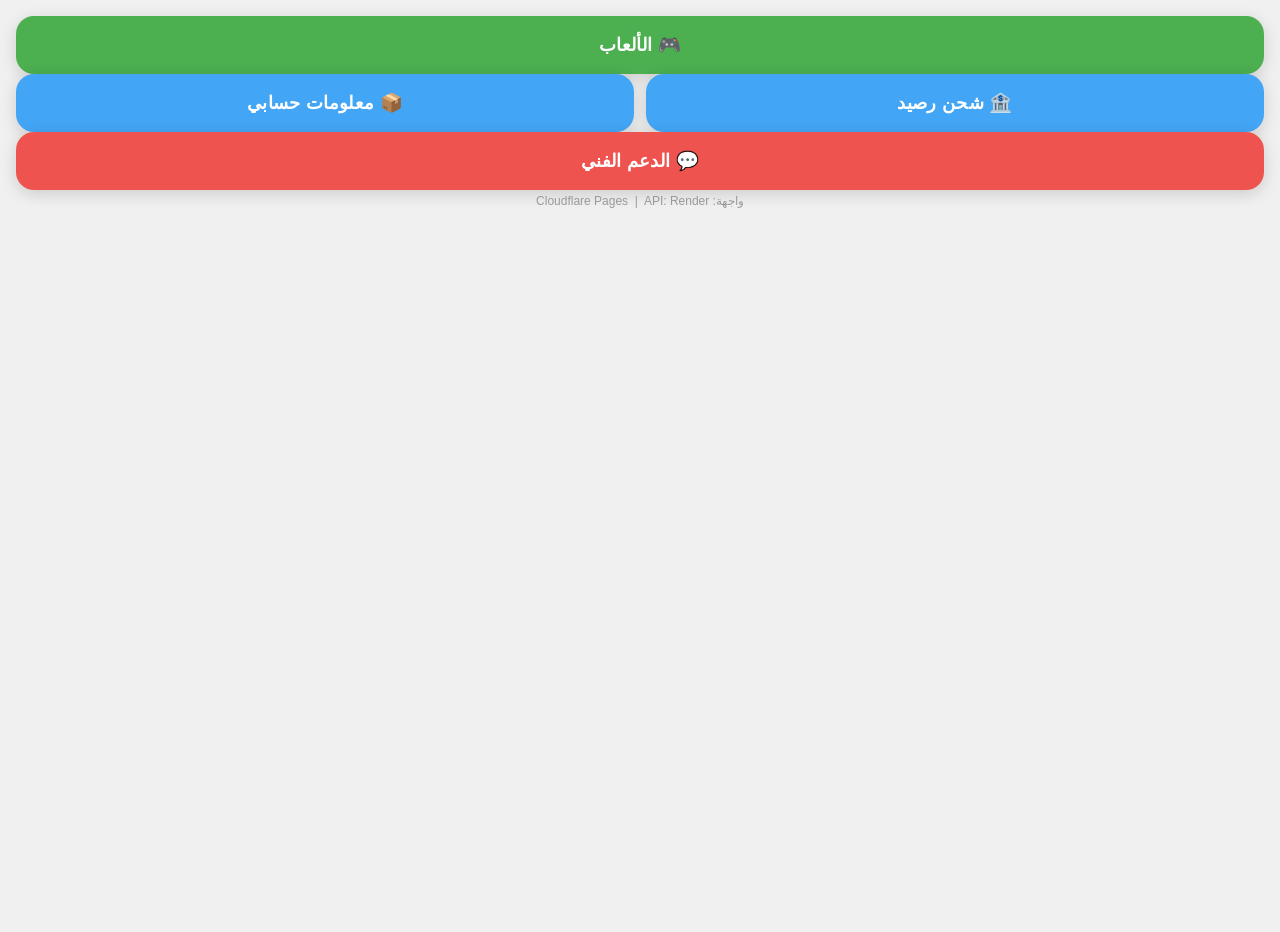
<file: webapp.html>
<!DOCTYPE html>
<html lang="ar" dir="rtl">
<head>
<meta charset="UTF-8">
<meta name="viewport" content="width=device-width, initial-scale=1.0, maximum-scale=1.0, user-scalable=no">
<title>القائمة الرئيسية</title>
<script src="https://telegram.org/js/telegram-web-app.js"></script>
<style>
* { box-sizing: border-box; margin: 0; padding: 0; -webkit-tap-highlight-color: transparent; }

body {
  min-height: 100vh;
  background: var(--tg-theme-bg-color, #f0f0f0);
  font-family: 'Segoe UI', Tahoma, sans-serif;
  direction: rtl;
  padding: 16px;
  display: flex;
  flex-direction: column;
  gap: 12px;
}

.menu-btn {
  width: 100%;
  padding: 18px 20px;
  border: none;
  border-radius: 18px;
  font-size: 1.15rem;
  font-weight: 800;
  color: #fff;
  cursor: pointer;
  display: flex;
  align-items: center;
  justify-content: center;
  gap: 10px;
  transition: transform 0.15s, filter 0.15s;
  box-shadow: 0 4px 16px rgba(0,0,0,0.15);
  letter-spacing: 0.3px;
}
.menu-btn:active { transform: scale(0.97); filter: brightness(0.92); }

.row-2 {
  display: grid;
  grid-template-columns: 1fr 1fr;
  gap: 12px;
}

.btn-green  { background: #4caf50; }
.btn-blue   { background: #42a5f5; }
.btn-red    { background: #ef5350; }
.btn-orange { background: #ff7043; }
.btn-purple { background: #ab47bc; }

.page { display: none; flex-direction: column; min-height: 100vh; }
.page.active { display: flex; }

.page-header {
  display: flex; align-items: center; gap: 12px;
  padding: 14px 0 18px;
  border-bottom: 1px solid rgba(0,0,0,0.08);
  margin-bottom: 16px;
}
.back-btn {
  width: 38px; height: 38px; border-radius: 50%;
  background: rgba(0,0,0,0.08); border: none; cursor: pointer;
  font-size: 18px; display: flex; align-items: center; justify-content: center;
  color: #333; transition: background 0.15s;
}
.back-btn:active { background: rgba(0,0,0,0.15); }
.page-title { font-size: 1.1rem; font-weight: 900; color: #1a1a1a; }

.goods-grid { display: grid; grid-template-columns: 1fr 1fr; gap: 12px; }
.good-card {
  background: #fff;
  border-radius: 16px;
  padding: 16px 12px;
  box-shadow: 0 2px 12px rgba(0,0,0,0.08);
  display: flex; flex-direction: column; gap: 8px;
}
.good-name { font-size: 0.9rem; font-weight: 800; color: #1a1a1a; line-height: 1.3; }
.good-desc { font-size: 0.72rem; color: #888; line-height: 1.4; }
.good-price { font-size: 1rem; font-weight: 900; color: #1a6640; }
.good-price span { font-size: 0.7rem; font-weight: 600; color: #888; }
.buy-btn {
  margin-top: auto; padding: 10px 0;
  border-radius: 12px; border: none; cursor: pointer;
  background: #4caf50; color: #fff;
  font-size: 0.85rem; font-weight: 800;
  transition: filter 0.15s, background 0.2s;
}
.buy-btn:active { filter: brightness(0.88); }
.buy-btn.confirm-state {
  background: #ff7043;
  animation: pulse-btn 0.3s ease;
}
@keyframes pulse-btn { 0%{transform:scale(1)} 50%{transform:scale(1.05)} 100%{transform:scale(1)} }

.skel { border-radius: 12px; background: linear-gradient(90deg,#e0e0e0 25%,#f0f0f0 50%,#e0e0e0 75%); background-size:200% 100%; animation: shim 1.1s infinite; }
.skel-card { height: 155px; border-radius: 16px; }
@keyframes shim { 0%{background-position:200% 0} 100%{background-position:-200% 0} }

.balance-card {
  background: #fff; border-radius: 20px;
  padding: 32px 20px; text-align: center;
  box-shadow: 0 2px 16px rgba(0,0,0,0.08);
  margin-bottom: 14px;
}
.balance-num { font-size: 2.6rem; font-weight: 900; color: #1a6640; }
.balance-lbl { font-size: 0.85rem; color: #888; margin-top: 6px; }

.info-card {
  background: #fff; border-radius: 18px;
  padding: 20px; box-shadow: 0 2px 12px rgba(0,0,0,0.07);
  margin-bottom: 12px;
}
.step { display: flex; gap: 12px; align-items: flex-start; margin-bottom: 14px; }
.step-n {
  min-width: 28px; height: 28px; border-radius: 50%;
  background: #4caf50; color: #fff;
  display: flex; align-items: center; justify-content: center;
  font-size: 0.82rem; font-weight: 900;
}
.step-t { font-size: 0.88rem; line-height: 1.5; color: #333; }
.dep-num {
  background: #f1f8f1; border: 1.5px solid #4caf50;
  border-radius: 12px; padding: 12px 16px;
  font-size: 1rem; font-weight: 900; letter-spacing: 1px;
  color: #1a6640; font-family: monospace;
  display: flex; justify-content: space-between; align-items: center;
  margin-bottom: 8px;
}
.copy-btn {
  background: #4caf5022; border: 1px solid #4caf50;
  color: #1a6640; padding: 4px 12px;
  border-radius: 8px; cursor: pointer; font-size: 0.75rem; font-weight: 700;
}
.input-field {
  width: 100%; background: #f5f5f5; border: 1.5px solid #ddd;
  color: #1a1a1a; border-radius: 14px; padding: 14px 16px;
  font-size: 1rem; font-weight: 700; outline: none; margin: 10px 0;
  transition: border-color 0.2s; text-align: center;
  font-family: monospace; letter-spacing: 1px;
}
.input-field:focus { border-color: #4caf50; }
.submit-btn {
  width: 100%; padding: 15px; border-radius: 14px; border: none;
  background: #4caf50; color: #fff;
  font-size: 1rem; font-weight: 900; cursor: pointer;
  transition: filter 0.15s;
}
.submit-btn:active { filter: brightness(0.9); }
.submit-btn:disabled { opacity: 0.55; }

.order-item {
  background: #fff; border-radius: 14px;
  padding: 14px 16px; margin-bottom: 10px;
  box-shadow: 0 2px 10px rgba(0,0,0,0.07);
  display: flex; justify-content: space-between; align-items: center;
}
.order-name { font-size: 0.9rem; font-weight: 700; color: #1a1a1a; }
.order-date { font-size: 0.72rem; color: #888; margin-top: 3px; }
.badge { padding: 4px 12px; border-radius: 20px; font-size: 0.72rem; font-weight: 800; }
.b-pending  { background:#fff8e1; color:#f59f00; }
.b-done     { background:#e8f5e9; color:#2e7d32; }
.b-rejected { background:#ffebee; color:#c62828; }

.support-card {
  background: #fff; border-radius: 20px;
  padding: 32px 20px; text-align: center;
  box-shadow: 0 2px 16px rgba(0,0,0,0.08);
  margin-bottom: 12px;
}
.support-icon { font-size: 3.5rem; margin-bottom: 12px; }
.support-handle {
  display: inline-block; background: #f3f0ff;
  border: 1.5px solid #ab47bc; border-radius: 12px;
  padding: 10px 22px; font-size: 1.05rem; font-weight: 900;
  color: #7b1fa2; margin: 12px 0; font-family: monospace;
  cursor: pointer; letter-spacing: 0.5px;
}

.empty { text-align: center; padding: 40px 20px; color: #aaa; }
.empty .ei { font-size: 3rem; margin-bottom: 10px; }
.empty .et { font-size: 0.9rem; }

.toast-box {
  position: fixed; bottom: 24px; left: 50%; transform: translateX(-50%);
  background: #333; color: #fff; border-radius: 12px;
  padding: 11px 24px; font-size: 0.88rem; font-weight: 700;
  z-index: 9999; opacity: 0; transition: opacity .25s;
  white-space: nowrap; pointer-events: none;
}
.toast-box.show { opacity: 1; }

.src-text {
  text-align: center;
  font-size: 0.75rem;
  color: #999;
  padding: 4px 0 2px;
}
</style>
</head>
<body>

<!-- ===== HOME PAGE ===== -->
<div class="page active" id="p-home">
  <button class="menu-btn btn-green" onclick="go('games')">
    🎮 الألعاب
  </button>
  <div class="row-2">
    <button class="menu-btn btn-blue" onclick="go('recharge')">
      🏦 شحن رصيد
    </button>
    <button class="menu-btn btn-blue" onclick="go('account')">
      📦 معلومات حسابي
    </button>
  </div>
  <button class="menu-btn btn-red" onclick="go('support')">
    💬 الدعم الفني
  </button>
  <div class="src-text">واجهة: Cloudflare Pages &nbsp;|&nbsp; API: Render</div>
</div>

<!-- ===== GAMES / GOODS PAGE ===== -->
<div class="page" id="p-games">
  <div class="page-header">
    <button class="back-btn" onclick="goHome()">&#8592;</button>
    <div class="page-title">🎮 الألعاب</div>
  </div>
  <div class="goods-grid" id="goodsGrid">
    <div class="skel skel-card"></div>
    <div class="skel skel-card"></div>
    <div class="skel skel-card"></div>
    <div class="skel skel-card"></div>
  </div>
</div>

<!-- ===== RECHARGE PAGE ===== -->
<div class="page" id="p-recharge">
  <div class="page-header">
    <button class="back-btn" onclick="goHome()">&#8592;</button>
    <div class="page-title">🏦 شحن رصيد</div>
  </div>
  <div class="info-card">
    <div class="step"><div class="step-n">1</div><div class="step-t">افتح تطبيق <b>سيرتيل كاش</b> واختر التحويل اليدوي</div></div>
    <div class="step"><div class="step-n">2</div><div class="step-t">حوّل المبلغ لأحد الأرقام:</div></div>
    <div id="depNums"><div class="skel" style="height:48px;border-radius:12px;"></div></div>
    <div class="step" style="margin-top:14px;"><div class="step-n">3</div><div class="step-t">أرسل رقم العملية أدناه بعد التحويل</div></div>
    <input class="input-field" id="transInput" type="tel" inputmode="numeric" placeholder="رقم العملية (أرقام فقط)">
    <button class="submit-btn" id="sendBtn" onclick="submitRecharge()">إرسال رقم العملية</button>
  </div>
</div>

<!-- ===== ACCOUNT PAGE ===== -->
<div class="page" id="p-account">
  <div class="page-header">
    <button class="back-btn" onclick="goHome()">&#8592;</button>
    <div class="page-title">📦 معلومات حسابي</div>
  </div>
  <div class="balance-card">
    <div class="balance-num" id="balNum">—</div>
    <div class="balance-lbl">رصيدك الحالي بالليرة السورية</div>
  </div>
  <div style="font-size:0.95rem;font-weight:800;color:#333;margin-bottom:10px;">📋 آخر الطلبات</div>
  <div id="ordersList"><div class="empty"><div class="ei">⏳</div><div class="et">جاري التحميل...</div></div></div>
</div>

<!-- ===== SUPPORT PAGE ===== -->
<div class="page" id="p-support">
  <div class="page-header">
    <button class="back-btn" onclick="goHome()">&#8592;</button>
    <div class="page-title">💬 الدعم الفني</div>
  </div>
  <div class="support-card">
    <div class="support-icon">👨‍💻</div>
    <div style="font-size:1rem;font-weight:800;color:#333;margin-bottom:6px;">للدعم والاستفسارات تواصل معنا</div>
    <div class="support-handle" onclick="openSupport()">@mhama1kjokbi</div>
    <div style="font-size:0.8rem;color:#888;margin-top:8px;">اضغط للتواصل المباشر</div>
  </div>
  <div class="info-card" style="text-align:center;">
    <div style="font-size:0.85rem;color:#555;line-height:1.8;">
      أوقات الدعم: يومياً 9 صباحاً – 11 مساءً<br>
      <b style="color:#333;">سيتم الرد في أقرب وقت</b>
    </div>
  </div>
</div>

<div class="toast-box" id="toast"></div>

<script>
const API = 'https://hmod-dbl8.onrender.com';

const tg = window.Telegram.WebApp;
tg.ready();
tg.expand();

const user = tg.initDataUnsafe?.user || {};
const uid  = user.id ? String(user.id) : null;

let goodsCache = null;
let confirmTimers = {};

// Preload on open — بدون انتظار
prefetchGoods();
prefetchDeposit();

function prefetchGoods() {
  fetch(API+'/api/public/goods')
    .then(r=>r.json())
    .then(d=>{ if(d.success) goodsCache=d.data; })
    .catch(()=>{});
}
function prefetchDeposit() {
  fetch(API+'/api/public/deposit-numbers')
    .then(r=>r.json())
    .then(d=>{
      if(d.success && d.data.length) {
        document.getElementById('depNums').innerHTML = d.data.map(n=>`
          <div class="dep-num"><span>${n}</span><button class="copy-btn" onclick="copyNum('${n}')">نسخ</button></div>
        `).join('');
      }
    }).catch(()=>{});
}

function go(page) {
  document.querySelectorAll('.page').forEach(p=>p.classList.remove('active'));
  document.getElementById('p-'+page).classList.add('active');
  if(page==='games')   loadGoods();
  if(page==='account') loadAccount();
}
function goHome() {
  document.querySelectorAll('.page').forEach(p=>p.classList.remove('active'));
  document.getElementById('p-home').classList.add('active');
}

// ===== GOODS =====
function loadGoods() {
  if(goodsCache) { renderGoods(goodsCache); return; }
  document.getElementById('goodsGrid').innerHTML='<div class="skel skel-card"></div><div class="skel skel-card"></div><div class="skel skel-card"></div><div class="skel skel-card"></div>';
  fetch(API+'/api/public/goods')
    .then(r=>r.json())
    .then(d=>{
      if(d.success){ goodsCache=d.data; renderGoods(d.data); }
      else showEmpty('goodsGrid','لا توجد سلع متاحة');
    }).catch(()=>showEmpty('goodsGrid','خطأ في التحميل'));
}
function renderGoods(items) {
  if(!items||!items.length){ showEmpty('goodsGrid','لا توجد سلع متاحة'); return; }
  document.getElementById('goodsGrid').innerHTML = items.map(g=>`
    <div class="good-card">
      <div class="good-name">${esc(g.name)}</div>
      ${g.description?`<div class="good-desc">${esc(g.description)}</div>`:''}
      <div class="good-price">${Number(g.price).toLocaleString('ar')} <span>ل.س</span></div>
      <button class="buy-btn" data-id="${esc(g.id)}" data-name="${esc(g.name)}" data-price="${g.price}" onclick="buyItem(this)">شراء الآن</button>
    </div>
  `).join('');
}

// ضغطة أولى = تأكيد، ضغطة ثانية = تنفيذ
function buyItem(btn) {
  if(!uid){ showToast('⚠️ لم يتم التعرف على هويتك'); return; }
  const id    = btn.dataset.id;
  const name  = btn.dataset.name;
  const price = btn.dataset.price;

  if(!btn.classList.contains('confirm-state')) {
    btn.classList.add('confirm-state');
    btn.textContent = '✅ اضغط للتأكيد';
    if(confirmTimers[id]) clearTimeout(confirmTimers[id]);
    confirmTimers[id] = setTimeout(()=>{
      btn.classList.remove('confirm-state');
      btn.textContent = 'شراء الآن';
    }, 3000);
    return;
  }

  clearTimeout(confirmTimers[id]);
  btn.classList.remove('confirm-state');
  btn.disabled = true;
  btn.textContent = 'جاري...';

  fetch(API+'/api/public/buy', {
    method:'POST',
    headers:{'Content-Type':'application/json'},
    body: JSON.stringify({user_id:uid, item_id:id, item_name:name, price:price})
  })
  .then(r=>r.json())
  .then(d=>{
    if(d.success){ showToast('✅ تم إرسال طلبك بنجاح'); btn.textContent='✅ تم'; }
    else{ showToast('⚠️'+(d.message||'فشل')); btn.disabled=false; btn.textContent='شراء الآن'; }
  })
  .catch(()=>{ showToast('❌ خطأ في الاتصال'); btn.disabled=false; btn.textContent='شراء الآن'; });
}

// ===== ACCOUNT =====
function loadAccount() {
  if(!uid){ document.getElementById('balNum').textContent='—'; return; }
  fetch(API+'/api/public/user/'+uid)
    .then(r=>r.json())
    .then(d=>{
      if(d.success) document.getElementById('balNum').textContent=Number(d.balance).toLocaleString('ar')+' ل.س';
    }).catch(()=>{});
  fetch(API+'/api/public/orders/'+uid)
    .then(r=>r.json())
    .then(d=>{
      if(!d.success||!d.data.length){
        document.getElementById('ordersList').innerHTML='<div class="empty"><div class="ei">📭</div><div class="et">لا توجد طلبات بعد</div></div>';return;
      }
      document.getElementById('ordersList').innerHTML=d.data.slice().reverse().slice(0,10).map(o=>`
        <div class="order-item">
          <div><div class="order-name">${esc(o.item_name)}</div><div class="order-date">${(o.created_at||'').slice(0,10)} · ${Number(o.price||0).toLocaleString('ar')} ل.س</div></div>
          <span class="badge ${bc(o.status)}">${o.status}</span>
        </div>
      `).join('');
    }).catch(()=>{});
}
function bc(s){ return s==='مكتمل'?'b-done':s==='مرفوض'?'b-rejected':'b-pending'; }

// ===== RECHARGE =====
function submitRecharge() {
  if(!uid){ showToast('⚠️ لم يتم التعرف على هويتك'); return; }
  const t = document.getElementById('transInput').value.trim();
  if(!t||!/^\d+$/.test(t)){ showToast('⚠️ أدخل رقم العملية بشكل صحيح'); return; }
  const btn = document.getElementById('sendBtn');
  btn.disabled = true;
  btn.textContent = 'جاري الإرسال...';
  fetch(API+'/api/public/recharge', {
    method:'POST',
    headers:{'Content-Type':'application/json'},
    body: JSON.stringify({user_id:uid, transaction_id:t})
  })
  .then(r=>r.json())
  .then(d=>{
    if(d.success){
      showToast('✅ تم إرسال طلب الشحن للإدارة');
      document.getElementById('transInput').value='';
      btn.textContent='✅ تم الإرسال';
      setTimeout(()=>{ btn.disabled=false; btn.textContent='إرسال رقم العملية'; }, 3000);
    } else {
      showToast('⚠️'+(d.message||'فشل'));
      btn.disabled=false;
      btn.textContent='إرسال رقم العملية';
    }
  })
  .catch(()=>{ showToast('❌ خطأ في الاتصال'); btn.disabled=false; btn.textContent='إرسال رقم العملية'; });
}

// ===== SUPPORT =====
function openSupport(){ tg.openTelegramLink('https://t.me/mhama1kjokbi'); }

// ===== HELPERS =====
function copyNum(n){ navigator.clipboard.writeText(n).then(()=>showToast('✅ تم النسخ')).catch(()=>{}); }
function showEmpty(id,msg){ document.getElementById(id).innerHTML=`<div class="empty" style="grid-column:span 2"><div class="ei">📭</div><div class="et">${msg}</div></div>`; }
function showToast(msg,d=2800){ const t=document.getElementById('toast');t.textContent=msg;t.classList.add('show');setTimeout(()=>t.classList.remove('show'),d); }
function esc(s){ return String(s).replace(/&/g,'&amp;').replace(/</g,'&lt;').replace(/>/g,'&gt;').replace(/"/g,'&quot;'); }
</script>
</body>
</html>
</file>
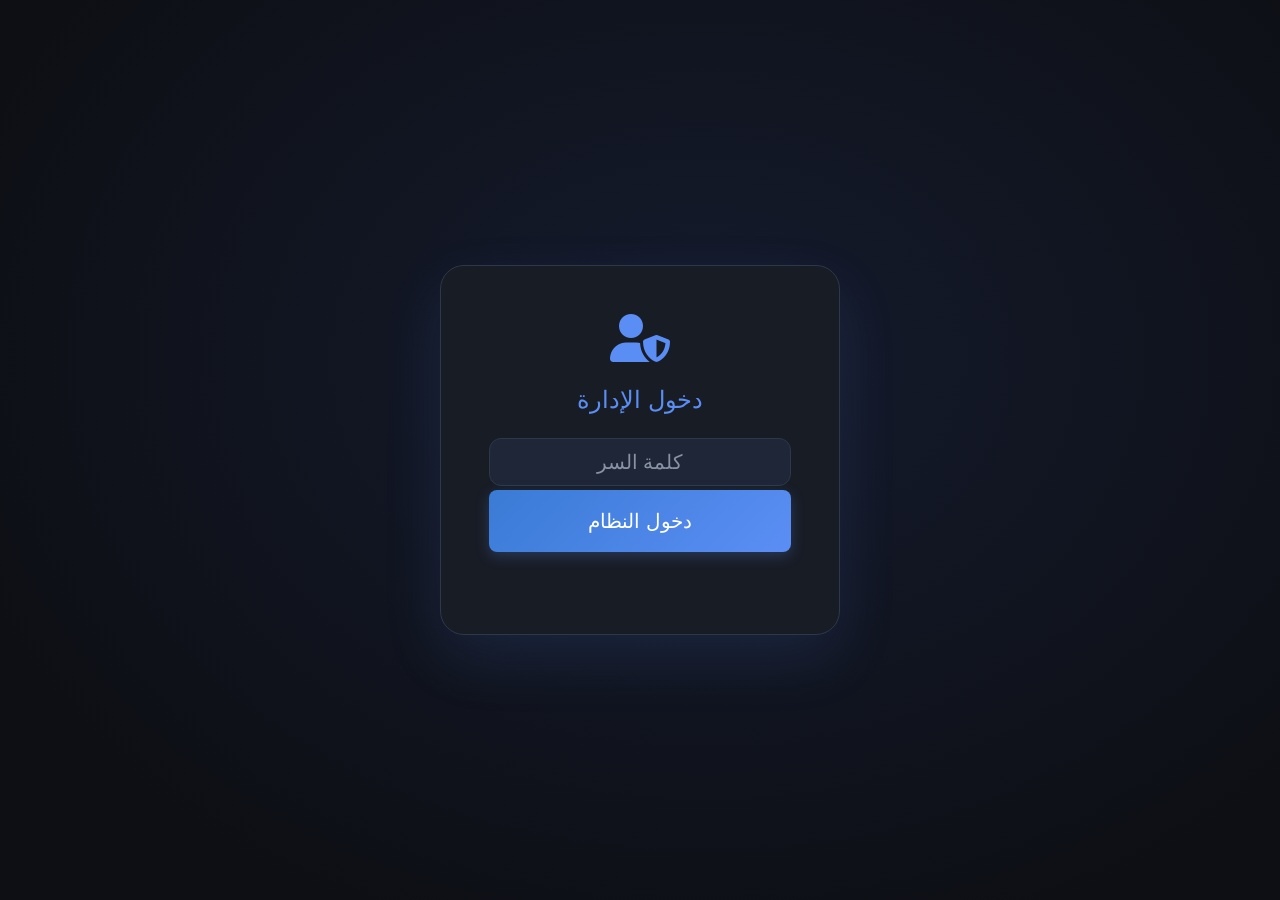
<file: static/dashboard.html>
<!DOCTYPE html>
<html lang="ar" dir="rtl">
<head>
    <meta charset="UTF-8">
    <meta name="viewport" content="width=device-width, initial-scale=1.0">
    <title>لوحة التحكم الاحترافية | DARK MODE</title>
    <link rel="preconnect" href="https://cdn.jsdelivr.net">
    <link rel="preconnect" href="https://cdnjs.cloudflare.com">
    <link rel="dns-prefetch" href="https://cdn.jsdelivr.net">
    <link rel="dns-prefetch" href="https://cdnjs.cloudflare.com">
    <link href="https://cdn.jsdelivr.net/npm/bootstrap@5.3.0/dist/css/bootstrap.min.css" rel="stylesheet">
    <link href="https://cdnjs.cloudflare.com/ajax/libs/font-awesome/6.0.0/css/all.min.css" rel="stylesheet">
    <link rel="stylesheet" href="/static/dashboard.css?v=2.0.0">
</head>
<body>
    <div id="auth-screen" class="auth-screen" style="display: flex;">
        <div class="auth-card text-center bg-dark text-white p-4 p-md-5 rounded-4 shadow-lg border border-secondary" style="max-width: 400px; width: 95%;">
            <i class="fas fa-user-shield fa-3x fa-md-4x text-accent mb-4"></i>
            <h3 class="mb-4 text-accent h4 h-md-3">دخول الإدارة</h3>
            <div class="mt-4">
                <input type="password" id="password-input"
                    class="form-control form-control-lg text-center bg-secondary text-white border-0 mb-1"
                    placeholder="كلمة السر"
                    oninput="document.getElementById('password-error').style.display='none'"
                    onkeydown="if(event.key==='Enter') authenticateUser()">
                <!-- رسالة خطأ كلمة السر — مباشرة تحت الحقل -->
                <div id="password-error" style="display:none; color:#ff6b6b; font-size:0.85rem; margin-bottom:10px; text-align:center;">
                    <i class="fas fa-times-circle me-1"></i> كلمة السر خاطئة، حاول مجدداً
                </div>
                <button id="login-btn" class="btn btn-primary btn-lg w-100 py-3 mb-2" onclick="authenticateUser()" style="touch-action:manipulation;">
                    <span id="login-btn-text">دخول النظام</span>
                </button>
                <!-- زر البصمة — يظهر تلقائياً إذا محفوظة -->
                <button id="biometric-btn" class="btn btn-outline-light btn-lg w-100 py-3 mt-1" onclick="biometricLogin()" style="display:none; border-radius:12px;">
                    <i class="fas fa-fingerprint me-2" style="color:#7c3aed;"></i> دخول بالبصمة
                </button>
                <div id="biometric-status" class="mt-2 small" style="color:#aaa; min-height:18px;"></div>
            </div>
        </div>
    </div>

    <div id="main-app" class="container-fluid" style="display: none;">
        <!-- نظام التنبيهات العائمة -->
        <div id="toast-container" class="toast-container position-fixed bottom-0 start-0 p-3" style="z-index: 10000"></div>
        <!-- بانر حفظ البصمة — يظهر مرة بعد الدخول بكلمة السر -->
        <div id="register-biometric-wrap" style="display:none; position:fixed; bottom:80px; left:50%; transform:translateX(-50%); z-index:9999; background:#1e1e2e; border:1px solid #7c3aed55; border-radius:14px; padding:12px 20px; box-shadow:0 4px 20px #0008; white-space:nowrap;">
            <span style="color:#ccc; font-size:0.85rem;">هل تريد الدخول بالبصمة في المرات القادمة؟</span>
            <button class="btn btn-sm ms-2" onclick="registerBiometric()" style="background:#7c3aed; color:#fff; border-radius:8px; font-size:0.8rem;">
                <i class="fas fa-fingerprint me-1"></i> نعم، احفظ البصمة
            </button>
            <button class="btn btn-sm ms-1" onclick="localStorage.setItem('biometric_prompt_seen','1');document.getElementById('register-biometric-wrap').style.display='none'" style="background:transparent; color:#888; font-size:0.8rem;">✕</button>
        </div>

        <div class="row">
            <nav class="col-md-2 d-none d-md-block sidebar shadow-lg">
                <div class="sidebar-sticky pt-4 text-center border-bottom border-secondary pb-4 mb-4">
                    <div class="logo-icon mb-2"><i class="fas fa-robot fa-2x text-accent"></i></div>
                    <h4 class="text-white">لوحة الإدارة</h4>
                    <span class="badge bg-success shadow-sm">متصل الآن</span>
                </div>
                <ul class="nav flex-column gap-1">
                    <li class="nav-item"><a class="nav-link active" href="javascript:void(0)" onclick="showSection('status');return false;"><i class="fas fa-home me-2"></i> الرئيسية</a></li>
                    <li class="nav-item"><a class="nav-link" href="javascript:void(0)" onclick="showSection('users');return false;"><i class="fas fa-user-friends me-2"></i> المستخدمين</a></li>
                    <li class="nav-item"><a class="nav-link" href="javascript:void(0)" onclick="showSection('orders');return false;"><i class="fas fa-shopping-basket me-2"></i> الطلبات</a></li>
                    <li class="nav-item"><a class="nav-link" href="javascript:void(0)" onclick="showSection('goods');return false;"><i class="fas fa-tags me-2"></i> المنتجات</a></li>
                    <li class="nav-item"><a class="nav-link" href="javascript:void(0)" onclick="showSection('settings');return false;"><i class="fas fa-university me-2"></i> أرقام الإيداع</a></li>
                </ul>
            </nav>

            <main class="col-md-10 ms-sm-auto main-content">
                <div id="global-back-btn" class="mb-3 hidden text-end" style="display: none;">
                    <button class="btn btn-outline-secondary btn-lg border-2 shadow-sm" onclick="showSection('status')">
                        <i class="fas fa-arrow-right me-2"></i> رجوع للرئيسية
                    </button>
                </div>
                <section id="status-section" class="content-section">
                    <div class="d-flex justify-content-between align-items-center mb-4">
                        <h2 class="text-white"><i class="fas fa-tachometer-alt me-2 text-accent"></i>نظرة عامة</h2>
                    </div>
                    <div class="row g-4 mb-4">
                        <div class="col-md-3 col-sm-6">
                            <div class="card stat-card p-4 text-center">
                                <div class="text-accent mb-2"><i class="fas fa-clock fa-2x"></i></div>
                                <div class="fw-bold text-white mb-1" style="font-size:0.85rem; letter-spacing:0.3px;">وقت التشغيل بالنظام</div>
                                <div class="h4 fw-bold mb-0" id="stat-uptime">--</div>
                            </div>
                        </div>
                        <div class="col-md-3 col-sm-6">
                            <div class="card stat-card p-4 text-center">
                                <div class="text-success mb-2"><i class="fas fa-users-slash fa-2x"></i></div>
                                <div class="fw-bold text-white mb-1" style="font-size:0.85rem; letter-spacing:0.3px;">إجمالي الحسابات</div>
                                <div class="h4 fw-bold mb-0" id="stat-users">--</div>
                            </div>
                        </div>
                        <div class="col-md-3 col-sm-6">
                            <div class="card stat-card p-4 text-center">
                                <div class="text-warning mb-2"><i class="fas fa-wallet fa-2x"></i></div>
                                <div class="fw-bold text-white mb-1" style="font-size:0.85rem; letter-spacing:0.3px;">المالية والأرصدة الكلية</div>
                                <div class="h4 fw-bold mb-0" id="stat-balance">--</div>
                            </div>
                        </div>
                        <div class="col-md-3 col-sm-6">
                            <div class="card stat-card p-4 text-center">
                                <div class="text-danger mb-2"><i class="fas fa-shopping-bag fa-2x"></i></div>
                                <div class="fw-bold text-white mb-1" style="font-size:0.85rem; letter-spacing:0.3px;">إجمالي طلبات النظام</div>
                                <div class="h4 fw-bold mb-0" id="stat-orders">--</div>
                            </div>
                        </div>
                    </div>

                    <!-- قسم المستخدمين النشطين المضاف -->
                    <div class="row mb-4">
                        <div class="col-12">
                            <div class="card bg-dark border-secondary p-3 rounded-4">
                                <div class="d-flex justify-content-between align-items-center mb-3">
                                    <h5 class="text-white mb-0"><i class="fas fa-users text-accent me-2"></i>المتصلون الآن</h5>
                                    <button class="btn btn-sm btn-outline-info" onclick="loadStatus()">
                                        <i class="fas fa-sync-alt"></i> تحديث
                                    </button>
                                </div>
                                <div id="active-users-list" class="row g-2">
                                    <div class="text-muted small">جاري التحميل...</div>
                                </div>
                            </div>
                        </div>
                    </div>

                    <!-- قسم الأدوات السريع أسفل الإحصائيات -->
                    <div class="row g-4 mb-5">
                        <div class="col-12">
                            <div class="card bg-dark border-secondary p-4 rounded-4 shadow-lg">
                                <h4 class="text-white mb-4"><i class="fas fa-tools me-2 text-accent"></i>أدوات التحكم السريع</h4>
                                <div class="d-flex flex-wrap gap-3">
                                    <button id="btn-backup" class="btn btn-action-green px-4 py-3 flex-grow-1" onclick="sendBackupToBot()" style="touch-action:manipulation;">
                                        <i class="fas fa-file-export mb-2 d-block fa-2x"></i>
                                        إرسال نسخة للبوت
                                    </button>
                                    <button class="btn btn-action-blue px-4 py-3 flex-grow-1" onclick="showSection('settings')" style="touch-action:manipulation;">
                                        <i class="fas fa-university mb-2 d-block fa-2x"></i>
                                        إدارة أرقام الإيداع
                                    </button>
                                    <button class="btn btn-action-yellow px-4 py-3 flex-grow-1" onclick="showSection('goods')" style="touch-action:manipulation;">
                                        <i class="fas fa-tags mb-2 d-block fa-2x"></i>
                                        تعديل السلع والأسعار
                                    </button>
                                    <button class="btn btn-action-cyan px-4 py-3 flex-grow-1" onclick="refreshSystem()" style="touch-action:manipulation;">
                                        <i class="fas fa-sync-alt mb-2 d-block fa-2x"></i>
                                        تحديث حالة النظام
                                    </button>
                                    <button id="btn-clear-log" class="btn px-4 py-3 flex-grow-1" onclick="clearOrdersLog()" style="touch-action:manipulation; background:linear-gradient(135deg,#6c1a1a,#a31111); color:#fff; border:1px solid #dc354544; border-radius:12px;">
                                        <i class="fas fa-trash-alt mb-2 d-block fa-2x"></i>
                                        مسح السجل
                                    </button>
                                </div>
                            </div>
                        </div>
                    </div>

                    <!-- نص مصدر التشغيل الفعلي -->
                    <div class="text-center mt-1 mb-4" style="font-size:0.78rem; color:#555; letter-spacing:0.3px;">
                        واجهة: <span id="ui-host-label" style="font-weight:700;">...</span>
                        &nbsp;|&nbsp;
                        API: <span id="api-host-label" style="font-weight:700;">...</span>
                    </div>
                    <script>
                    window.addEventListener('load', function() {
                        var host = window.location.hostname;
                        var uiLabel = document.getElementById('ui-host-label');
                        var apiLabel = document.getElementById('api-host-label');

                        // دالة لكشف اسم المزود من الدومين
                        function detectProvider(h) {
                            if (!h || h === '') return { name: 'غير معروف', color: '#888' };
                            var d = h.replace('https://','').replace('http://','').split('/')[0];
                            if (d.indexOf('pages.dev') !== -1 || d.indexOf('cloudflare') !== -1)
                                return { name: 'Cloudflare Pages', host: d, color: '#f48120' };
                            if (d.indexOf('onrender.com') !== -1)
                                return { name: 'Render', host: d, color: '#46e3a0' };
                            if (d.indexOf('replit') !== -1 || d.indexOf('repl.co') !== -1 || d.indexOf('repl.dev') !== -1 || d.indexOf('picard') !== -1 || d.indexOf('janeway') !== -1 || d.indexOf('pike') !== -1)
                                return { name: 'Replit', host: d, color: '#7c3aed' };
                            if (d.indexOf('vercel.app') !== -1)
                                return { name: 'Vercel', host: d, color: '#fff' };
                            if (d.indexOf('netlify.app') !== -1)
                                return { name: 'Netlify', host: d, color: '#00c7b7' };
                            if (d.indexOf('railway.app') !== -1)
                                return { name: 'Railway', host: d, color: '#9b59b6' };
                            if (d.indexOf('fly.dev') !== -1 || d.indexOf('fly.io') !== -1)
                                return { name: 'Fly.io', host: d, color: '#6c63ff' };
                            if (d.indexOf('github.io') !== -1)
                                return { name: 'GitHub Pages', host: d, color: '#fff' };
                            if (d.indexOf('heroku') !== -1 || d.indexOf('herokuapp.com') !== -1)
                                return { name: 'Heroku', host: d, color: '#79589f' };
                            if (d === 'localhost' || d === '127.0.0.1')
                                return { name: 'Local / تطوير', host: d, color: '#aaa' };
                            // أي دومين آخر — يظهر كما هو باحترافية
                            return { name: d, host: d, color: '#64b5f6' };
                        }

                        // كشف مصدر الواجهة
                        var uiInfo = detectProvider(host);
                        uiLabel.style.color = uiInfo.color;
                        uiLabel.textContent = uiInfo.host ? uiInfo.name + ' (' + uiInfo.host + ')' : uiInfo.name;

                        // كشف مصدر API — بعد تحميل dashboard.js
                        var apiBase = (typeof API_BASE !== 'undefined' && API_BASE) ? API_BASE : '';
                        var apiInfo;
                        if (apiBase === '' || apiBase === window.location.origin) {
                            apiInfo = detectProvider(host);
                            apiLabel.style.color = apiInfo.color;
                            apiLabel.textContent = 'نفس الخادم — ' + (apiInfo.host || apiInfo.name);
                        } else {
                            apiInfo = detectProvider(apiBase);
                            apiLabel.style.color = apiInfo.color;
                            apiLabel.textContent = apiInfo.host ? apiInfo.name + ' (' + apiInfo.host + ')' : apiInfo.name;
                        }
                    });
                    </script>
                </section>

                <section id="users-section" class="content-section hidden" style="display: none;">
                    <div class="mb-3">
                        <button class="btn btn-sm btn-outline-secondary" onclick="showSection('status')"><i class="fas fa-arrow-right me-1"></i> رجوع للرئيسية</button>
                    </div>
                    <div class="d-flex justify-content-between align-items-center mb-4">
                        <h2 class="text-white"><i class="fas fa-users-cog me-2 text-accent"></i>إدارة مستخدمي البوت</h2>
                        <button class="btn btn-primary btn-sm rounded-pill px-3" onclick="loadUsers()">
                            <i class="fas fa-sync-alt me-1"></i> تحديث القائمة
                        </button>
                    </div>
                    <div class="card p-0 shadow-sm border-0 rounded-4 overflow-hidden bg-dark text-white border border-secondary">
                        <div class="table-responsive">
                            <table class="table table-dark table-hover mb-0 align-middle text-center">
                                <thead class="bg-secondary text-accent"><tr><th>المستخدم</th><th>ID</th><th>الرصيد</th><th>آخر ظهور</th><th>تحكم</th></tr></thead>
                                <tbody id="users-table"></tbody>
                            </table>
                        </div>
                    </div>
                </section>

                <section id="orders-section" class="content-section hidden" style="display: none;">
                    <div class="mb-3">
                        <button class="btn btn-sm btn-outline-secondary" onclick="showSection('status')"><i class="fas fa-arrow-right me-1"></i> رجوع للرئيسية</button>
                    </div>
                    <div class="d-flex justify-content-between align-items-center mb-4">
                        <h2 class="text-white"><i class="fas fa-shopping-cart me-2 text-accent"></i>الطلبات</h2>
                        <button class="btn btn-primary" onclick="loadOrders()"><i class="fas fa-sync-alt me-1"></i> تحديث</button>
                    </div>
                    <div id="orders-container" class="pending-list"></div>
                </section>

                <section id="goods-section" class="content-section hidden" style="display: none;">
                    <div class="mb-3 d-flex justify-content-between align-items-center">
                        <button class="btn btn-sm btn-outline-secondary" onclick="showSection('status')"><i class="fas fa-arrow-right me-1"></i> رجوع للرئيسية</button>
                        <button class="btn btn-success fw-bold" onclick="addProduct()"><i class="fas fa-plus me-1"></i> إضافة منتج</button>
                    </div>
                    <h2 class="mb-4 text-white"><i class="fas fa-tags me-2 text-accent"></i>إدارة المنتجات وتعديل الأسعار</h2>
                    <div id="goods-container" class="row g-4"></div>
                </section>

                <section id="settings-section" class="content-section hidden" style="display: none;">
                    <div class="mb-3">
                        <button class="btn btn-sm btn-outline-secondary" onclick="showSection('status')"><i class="fas fa-arrow-right me-1"></i> رجوع للرئيسية</button>
                    </div>
                    <h2 class="mb-4 text-white"><i class="fas fa-university me-2 text-accent"></i>أرقام الإيداع</h2>
                    <div class="card p-4 shadow-sm border-0 rounded-4 bg-dark text-white border border-secondary">
                        <div class="mb-4">
                            <label class="form-label text-accent fw-bold">إضافة رقم تحويل جديد</label>
                            <div class="input-group">
                                <input type="text" id="new-deposit-number" class="form-control bg-secondary text-white border-0 p-3" placeholder="أدخل رقم التحويل هنا">
                                <button id="btn-add-deposit" class="btn btn-success px-4 fw-bold" onclick="addDepositNumber()">إضافة الآن</button>
                            </div>
                        </div>
                        <h5 class="text-accent mb-3 fw-bold border-bottom border-secondary pb-2">الأرقام المتاحة حالياً:</h5>
                        <div id="deposit-numbers-list" class="list-group"></div>
                    </div>
                </section>
            </main>
        </div>
    </div>

    <!-- ===== كل النوافذ المنبثقة خارج أي container ===== -->

    <!-- مودال تعديل المنتج -->
    <div class="modal fade" id="productModal" tabindex="-1" aria-hidden="true">
        <div class="modal-dialog modal-dialog-centered">
            <div class="modal-content text-white shadow-lg" style="background:#12151c; border:1px solid #2e3848; border-radius:22px;">
                <div class="modal-header" style="background:linear-gradient(135deg,#1a2540,#12151c); border-bottom:1px solid #2e3848; border-radius:22px 22px 0 0; padding:20px 24px;">
                    <div class="d-flex align-items-center gap-3">
                        <div style="width:40px;height:40px;background:rgba(91,142,245,0.15);border:1px solid rgba(91,142,245,0.3);border-radius:12px;display:flex;align-items:center;justify-content:center;">
                            <i class="fas fa-tag" style="color:#5b8ef5;"></i>
                        </div>
                        <h5 class="modal-title fw-bold mb-0" id="productModalTitle" style="color:#eaf0fb;">تعديل المنتج</h5>
                    </div>
                    <button type="button" class="btn-close btn-close-white" data-bs-dismiss="modal" aria-label="Close"></button>
                </div>
                <div class="modal-body p-4">
                    <input type="hidden" id="edit-product-id">
                    <div class="mb-3">
                        <label class="form-label fw-bold" style="color:#8892a4;font-size:0.82rem;letter-spacing:0.5px;text-transform:uppercase;">اسم المنتج</label>
                        <input type="text" id="edit-product-name" class="form-control p-3" placeholder="مثال: فري فاير 110 جوهرة" style="background:#1e2637;border:1px solid #2e3848;color:#eaf0fb;border-radius:12px;">
                    </div>
                    <div class="mb-3">
                        <label class="form-label fw-bold" style="color:#8892a4;font-size:0.82rem;letter-spacing:0.5px;text-transform:uppercase;">الفئة</label>
                        <select id="edit-product-category" class="form-control p-3" style="background:#1e2637;border:1px solid #2e3848;color:#eaf0fb;border-radius:12px;">
                            <option value="شحن فري فاير">🔥 شحن فري فاير</option>
                            <option value="شحن ببجي">🎯 شحن ببجي</option>
                            <option value="عام">📦 عام</option>
                        </select>
                    </div>
                    <div class="mb-3">
                        <label class="form-label fw-bold" style="color:#8892a4;font-size:0.82rem;letter-spacing:0.5px;text-transform:uppercase;">السعر (ل.س)</label>
                        <div style="position:relative;">
                            <input type="number" id="edit-product-price" class="form-control p-3" placeholder="0" style="background:#1e2637;border:1px solid #2e3848;color:#22c97a;border-radius:12px;font-size:1.15rem;font-weight:800;padding-left:60px!important;">
                            <span style="position:absolute;left:16px;top:50%;transform:translateY(-50%);color:#8892a4;font-size:0.85rem;font-weight:700;">ل.س</span>
                        </div>
                    </div>
                    <div class="mb-1">
                        <label class="form-label fw-bold" style="color:#8892a4;font-size:0.82rem;letter-spacing:0.5px;text-transform:uppercase;">وصف المنتج</label>
                        <textarea id="edit-product-desc" class="form-control p-3" rows="3" placeholder="وصف تفصيلي للسلعة..." style="background:#1e2637;border:1px solid #2e3848;color:#eaf0fb;border-radius:12px;resize:none;"></textarea>
                    </div>
                </div>
                <div class="modal-footer" style="border-top:1px solid #2e3848; padding:16px 24px; gap:10px;">
                    <button type="button" class="btn px-4 fw-bold" data-bs-dismiss="modal" style="background:transparent;border:1px solid #2e3848;color:#8892a4;border-radius:12px;">إلغاء</button>
                    <button type="button" class="btn px-5 fw-bold" onclick="saveProductChanges()" id="save-product-btn" style="background:linear-gradient(135deg,#3a7bd5,#5b8ef5);color:#fff;border:none;border-radius:12px;box-shadow:0 4px 14px rgba(91,142,245,0.3);">
                        <i class="fas fa-check me-2"></i>حفظ التغييرات
                    </button>
                </div>
            </div>
        </div>
    </div>

    <!-- مودال تأكيد الموافقة على الشحن - المرحلة الأولى -->
    <div class="modal fade" id="approveConfirmModal1" tabindex="-1" data-bs-backdrop="static" data-bs-keyboard="false" aria-hidden="true">
        <div class="modal-dialog modal-dialog-centered">
            <div class="modal-content text-white shadow-lg" style="background: #1a1a1a; border: 1px solid #ffc10766; border-radius: 20px;">
                <div class="modal-header border-0 pb-0" style="background: linear-gradient(135deg, #1a1a1a, #222);">
                    <div class="w-100 text-center pt-3">
                        <div style="width:64px; height:64px; border-radius:50%; background: linear-gradient(135deg,#ffc10722,#ffc10744); border: 2px solid #ffc10766; display:inline-flex; align-items:center; justify-content:center; margin-bottom:12px;">
                            <i class="fas fa-shield-alt fa-2x" style="color:#ffc107;"></i>
                        </div>
                        <h5 class="fw-bold mb-0" style="color:#ffc107;" id="approve-modal-title">تأكيد الموافقة</h5>
                        <p class="text-muted small mt-1 mb-0">المرحلة 1 من 2</p>
                    </div>
                </div>
                <div class="modal-body px-4 pt-3 pb-2">
                    <div style="background:#111; border-radius:14px; padding:16px; border:1px solid #333; margin-bottom:16px;">
                        <div class="d-flex justify-content-between align-items-center mb-2">
                            <span class="text-muted small"><i class="fas fa-user me-1"></i>الزبون</span>
                            <span class="fw-bold" id="approve-modal-username" style="color:#00d2ff;">—</span>
                        </div>
                        <div class="d-flex justify-content-between align-items-center mb-2">
                            <span class="text-muted small"><i class="fas fa-wallet me-1"></i>المبلغ المدفوع</span>
                            <span class="fw-bold" id="approve-modal-price" style="color:#28a745;">—</span>
                        </div>
                        <div class="d-flex justify-content-between align-items-center mb-2">
                            <span class="text-muted small"><i class="fas fa-tag me-1"></i>نوع الطلب</span>
                            <span class="fw-bold" id="approve-modal-item" style="color:#fff;">—</span>
                        </div>
                        <div class="d-flex justify-content-between align-items-center" id="approve-modal-trans-row" style="display:none;">
                            <span class="text-muted small"><i class="fas fa-receipt me-1"></i>رقم العملية</span>
                            <span class="fw-bold" id="approve-modal-trans" style="color:#ffc107; font-family:monospace;">—</span>
                        </div>
                    </div>
                    <div id="approve-credit-section" style="background:#0d1f0d; border:2px solid #28a74555; border-radius:14px; padding:16px;">
                        <label style="color:#28a745; font-weight:700; font-size:0.85rem; display:block; margin-bottom:8px;">
                            <i class="fas fa-coins me-1"></i> المبلغ المراد إضافته لرصيد الزبون (ل.س)
                        </label>
                        <input
                            type="number"
                            id="approve-credit-amount"
                            min="1"
                            step="1"
                            placeholder="أدخل المبلغ..."
                            style="
                                width:100%; background:#111; border:2px solid #28a74566;
                                border-radius:10px; padding:12px 14px; color:#fff;
                                font-size:1.1rem; font-weight:700; outline:none;
                                text-align:center; letter-spacing:1px; transition: border-color 0.2s;
                            "
                            oninput="this.style.borderColor=this.value>0?'#28a745':'#dc3545'"
                        />
                        <p style="color:#555; font-size:0.75rem; margin-top:8px; margin-bottom:0; text-align:center;">
                            <i class="fas fa-info-circle me-1 text-warning"></i> سيُضاف هذا الرصيد مباشرة لحساب الزبون عند تأكيدك النهائي
                        </p>
                    </div>
                </div>
                <div class="modal-footer border-0 pt-2 pb-4 px-4 d-flex gap-2 justify-content-center">
                    <button type="button" class="btn btn-outline-secondary px-4 fw-bold" data-bs-dismiss="modal" style="border-radius:12px; min-width:110px;">
                        <i class="fas fa-times me-2"></i>إلغاء
                    </button>
                    <button type="button" class="btn fw-bold px-4" onclick="window._approveStep2()" style="background: linear-gradient(135deg,#ffc107,#e0a800); color:#111; border-radius:12px; min-width:110px; box-shadow:0 4px 15px #ffc10744;">
                        <i class="fas fa-arrow-left me-2"></i>متابعة
                    </button>
                </div>
            </div>
        </div>
    </div>

    <!-- مودال تأكيد الموافقة على الشحن - المرحلة الثانية -->
    <div class="modal fade" id="approveConfirmModal2" tabindex="-1" data-bs-backdrop="static" data-bs-keyboard="false" aria-hidden="true">
        <div class="modal-dialog modal-dialog-centered">
            <div class="modal-content text-white shadow-lg" style="background: #1a1a1a; border: 1px solid #28a74566; border-radius: 20px;">
                <div class="modal-header border-0 pb-0">
                    <div class="w-100 text-center pt-3">
                        <div style="width:64px; height:64px; border-radius:50%; background: linear-gradient(135deg,#28a74522,#28a74544); border: 2px solid #28a74566; display:inline-flex; align-items:center; justify-content:center; margin-bottom:12px;">
                            <i class="fas fa-exclamation-triangle fa-2x" style="color:#28a745;"></i>
                        </div>
                        <h5 class="fw-bold mb-0" style="color:#28a745;">تأكيد نهائي</h5>
                        <p class="text-muted small mt-1 mb-0">المرحلة 2 من 2</p>
                    </div>
                </div>
                <div class="modal-body px-4 pt-3 pb-2 text-center">
                    <p style="color:#fff; font-size:1rem; line-height:1.7;">
                        <span id="approve-modal-confirm-text">أنت على وشك الموافقة على الطلب</span>
                        <span id="approve-modal-username2" class="fw-bold" style="color:#00d2ff;"></span>
                        <span id="approve-modal-price2" class="fw-bold" style="color:#28a745;"></span>.
                    </p>
                    <p class="mb-0" style="color:#aaa; font-size:0.85rem;">
                        <i class="fas fa-info-circle me-1 text-warning"></i>
                        هذا الإجراء لا يمكن التراجع عنه. تأكد من صحة بيانات التحويل قبل المتابعة.
                    </p>
                </div>
                <div class="modal-footer border-0 pt-2 pb-4 px-4 d-flex gap-2 justify-content-center">
                    <button type="button" class="btn btn-outline-secondary px-4 fw-bold" data-bs-dismiss="modal" onclick="window._approveCancel()" style="border-radius:12px; min-width:110px;">
                        <i class="fas fa-times me-2"></i>إلغاء
                    </button>
                    <button id="btn-approve-final" type="button" class="btn fw-bold px-4" onclick="window._approveConfirmed()" style="background: linear-gradient(135deg,#28a745,#20c745); color:#fff; border-radius:12px; min-width:130px; box-shadow:0 4px 15px rgba(40,167,69,0.4);">
                        <i class="fas fa-check me-2"></i>موافقة نهائية
                    </button>
                </div>
            </div>
        </div>
    </div>

    <!-- مودال العداد التنازلي -->
    <div class="modal fade" id="countdownModal" tabindex="-1" data-bs-backdrop="static" data-bs-keyboard="false" aria-hidden="true">
        <div class="modal-dialog modal-dialog-centered">
            <div class="modal-content bg-dark border-accent text-center p-5">
                <h2 id="countdown-text" class="text-white mb-4">سيتم تحديث النظام</h2>
                <div id="countdown-number" class="display-1 fw-bold text-accent animate-pulse">3</div>
            </div>
        </div>
    </div>

    <script src="https://cdn.jsdelivr.net/npm/bootstrap@5.3.0/dist/js/bootstrap.bundle.min.js"></script>
    <script src="/static/dashboard.js?v=2.0.0"></script>
</body>
</html>
</file>
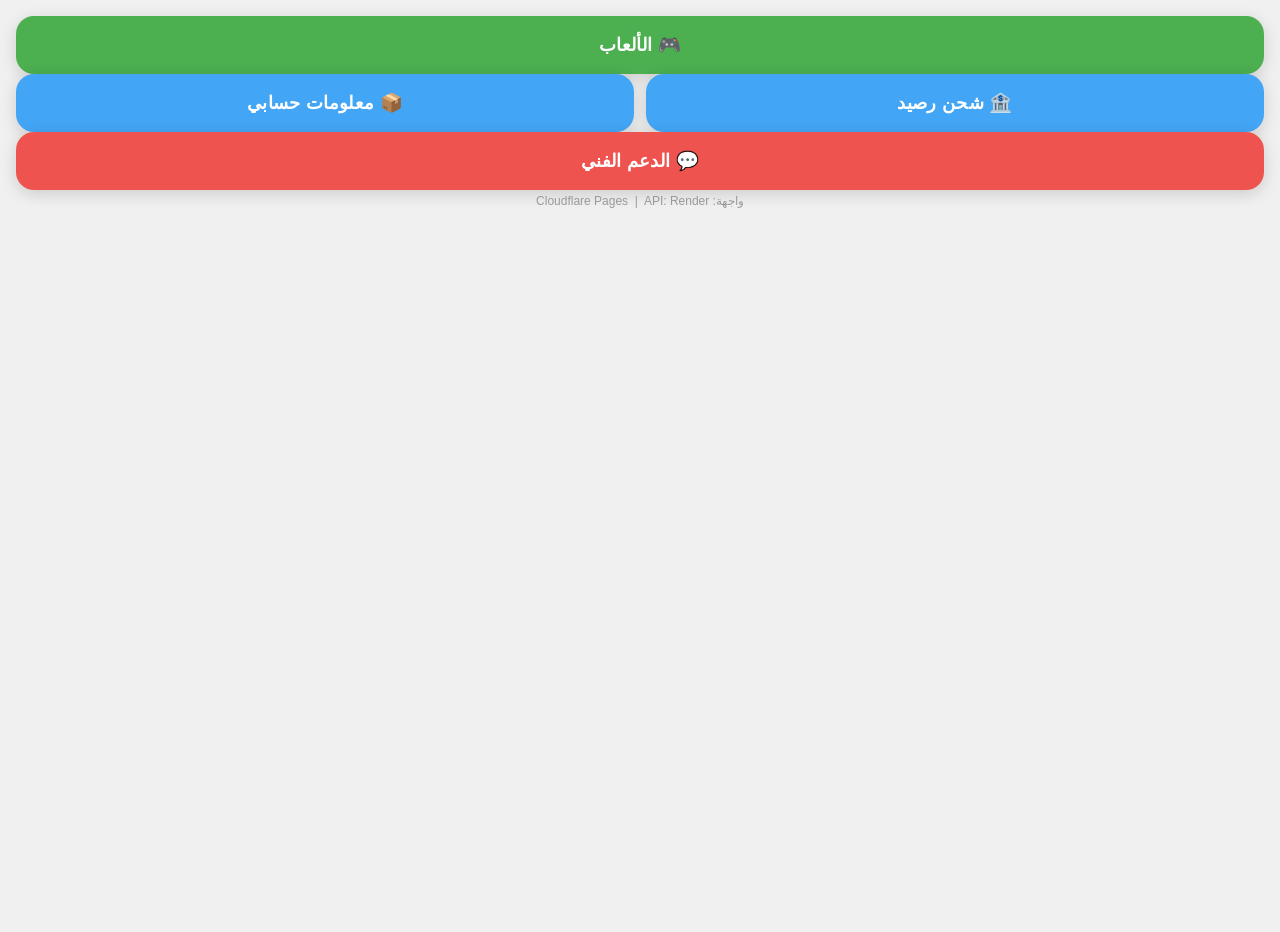
<file: static/webapp.html>
<!DOCTYPE html>
<html lang="ar" dir="rtl">
<head>
<meta charset="UTF-8">
<meta name="viewport" content="width=device-width, initial-scale=1.0, maximum-scale=1.0, user-scalable=no">
<title>القائمة الرئيسية</title>
<script src="https://telegram.org/js/telegram-web-app.js"></script>
<style>
* { box-sizing: border-box; margin: 0; padding: 0; -webkit-tap-highlight-color: transparent; touch-action: manipulation; }

body {
  min-height: 100vh;
  background: var(--tg-theme-bg-color, #f0f0f0);
  font-family: 'Segoe UI', Tahoma, sans-serif;
  direction: rtl;
  padding: 16px;
  display: flex;
  flex-direction: column;
  gap: 12px;
}

.menu-btn {
  width: 100%;
  padding: 18px 20px;
  border: none;
  border-radius: 18px;
  font-size: 1.15rem;
  font-weight: 800;
  color: #fff;
  cursor: pointer;
  display: flex;
  align-items: center;
  justify-content: center;
  gap: 10px;
  transition: transform 0.15s, filter 0.15s;
  box-shadow: 0 4px 16px rgba(0,0,0,0.15);
  letter-spacing: 0.3px;
  touch-action: manipulation;
  -webkit-tap-highlight-color: transparent;
  user-select: none;
}
.menu-btn:active { transform: scale(0.97); filter: brightness(0.92); }

.row-2 {
  display: grid;
  grid-template-columns: 1fr 1fr;
  gap: 12px;
}

.btn-green  { background: #4caf50; }
.btn-blue   { background: #42a5f5; }
.btn-red    { background: #ef5350; }
.btn-orange { background: #ff7043; }
.btn-purple { background: #ab47bc; }

.page { display: none; flex-direction: column; min-height: 100vh; }
.page.active { display: flex; }

.page-header {
  display: flex; align-items: center; gap: 12px;
  padding: 14px 0 18px;
  border-bottom: 1px solid rgba(0,0,0,0.08);
  margin-bottom: 16px;
}
.back-btn {
  width: 38px; height: 38px; border-radius: 50%;
  background: rgba(0,0,0,0.08); border: none; cursor: pointer;
  font-size: 18px; display: flex; align-items: center; justify-content: center;
  color: #333; transition: background 0.15s;
  touch-action: manipulation;
  -webkit-tap-highlight-color: transparent;
  user-select: none;
}
.back-btn:active { background: rgba(0,0,0,0.15); }
.page-title { font-size: 1.1rem; font-weight: 900; color: #1a1a1a; }

.goods-grid { display: grid; grid-template-columns: 1fr 1fr; gap: 12px; }
.good-card {
  background: #fff;
  border-radius: 16px;
  padding: 16px 12px;
  box-shadow: 0 2px 12px rgba(0,0,0,0.08);
  display: flex; flex-direction: column; gap: 8px;
}
.good-name { font-size: 0.9rem; font-weight: 800; color: #1a1a1a; line-height: 1.3; }
.good-desc { font-size: 0.72rem; color: #888; line-height: 1.4; }
.good-price { font-size: 1rem; font-weight: 900; color: #1a6640; }
.good-price span { font-size: 0.7rem; font-weight: 600; color: #888; }
.buy-btn {
  margin-top: auto; padding: 10px 0;
  border-radius: 12px; border: none; cursor: pointer;
  background: #4caf50; color: #fff;
  font-size: 0.85rem; font-weight: 800;
  transition: filter 0.15s, background 0.2s;
  touch-action: manipulation;
  -webkit-tap-highlight-color: transparent;
  user-select: none;
}
.buy-btn:active { filter: brightness(0.88); }
.buy-btn.confirm-state {
  background: #ff7043;
  animation: pulse-btn 0.3s ease;
}
@keyframes pulse-btn { 0%{transform:scale(1)} 50%{transform:scale(1.05)} 100%{transform:scale(1)} }

.skel { border-radius: 12px; background: linear-gradient(90deg,#e0e0e0 25%,#f0f0f0 50%,#e0e0e0 75%); background-size:200% 100%; animation: shim 1.1s infinite; }
.skel-card { height: 155px; border-radius: 16px; }
@keyframes shim { 0%{background-position:200% 0} 100%{background-position:-200% 0} }

.balance-card {
  background: #fff; border-radius: 20px;
  padding: 32px 20px; text-align: center;
  box-shadow: 0 2px 16px rgba(0,0,0,0.08);
  margin-bottom: 14px;
}
.balance-num { font-size: 2.6rem; font-weight: 900; color: #1a6640; }
.balance-lbl { font-size: 0.85rem; color: #888; margin-top: 6px; }

.info-card {
  background: #fff; border-radius: 18px;
  padding: 20px; box-shadow: 0 2px 12px rgba(0,0,0,0.07);
  margin-bottom: 12px;
}
.step { display: flex; gap: 12px; align-items: flex-start; margin-bottom: 14px; }
.step-n {
  min-width: 28px; height: 28px; border-radius: 50%;
  background: #4caf50; color: #fff;
  display: flex; align-items: center; justify-content: center;
  font-size: 0.82rem; font-weight: 900;
}
.step-t { font-size: 0.88rem; line-height: 1.5; color: #333; }
.dep-num {
  background: #f1f8f1; border: 1.5px solid #4caf50;
  border-radius: 12px; padding: 12px 16px;
  font-size: 1rem; font-weight: 900; letter-spacing: 1px;
  color: #1a6640; font-family: monospace;
  display: flex; justify-content: space-between; align-items: center;
  margin-bottom: 8px;
}
.copy-btn {
  background: #4caf5022; border: 1px solid #4caf50;
  color: #1a6640; padding: 4px 12px;
  border-radius: 8px; cursor: pointer; font-size: 0.75rem; font-weight: 700;
}
.input-field {
  width: 100%; background: #f5f5f5; border: 1.5px solid #ddd;
  color: #1a1a1a; border-radius: 14px; padding: 14px 16px;
  font-size: 1rem; font-weight: 700; outline: none; margin: 10px 0;
  transition: border-color 0.2s; text-align: center;
  font-family: monospace; letter-spacing: 1px;
}
.input-field:focus { border-color: #4caf50; }
.submit-btn {
  width: 100%; padding: 15px; border-radius: 14px; border: none;
  background: #4caf50; color: #fff;
  font-size: 1rem; font-weight: 900; cursor: pointer;
  transition: filter 0.15s;
  touch-action: manipulation;
  -webkit-tap-highlight-color: transparent;
  user-select: none;
}
.submit-btn:active { filter: brightness(0.9); }
.submit-btn:disabled { opacity: 0.55; }

.order-item {
  background: #fff; border-radius: 14px;
  padding: 14px 16px; margin-bottom: 10px;
  box-shadow: 0 2px 10px rgba(0,0,0,0.07);
  display: flex; justify-content: space-between; align-items: center;
}
.order-name { font-size: 0.9rem; font-weight: 700; color: #1a1a1a; }
.order-date { font-size: 0.72rem; color: #888; margin-top: 3px; }
.badge { padding: 4px 12px; border-radius: 20px; font-size: 0.72rem; font-weight: 800; }
.b-pending  { background:#fff8e1; color:#f59f00; }
.b-done     { background:#e8f5e9; color:#2e7d32; }
.b-rejected { background:#ffebee; color:#c62828; }

.support-card {
  background: #fff; border-radius: 20px;
  padding: 32px 20px; text-align: center;
  box-shadow: 0 2px 16px rgba(0,0,0,0.08);
  margin-bottom: 12px;
}
.support-icon { font-size: 3.5rem; margin-bottom: 12px; }
.support-handle {
  display: inline-block; background: #f3f0ff;
  border: 1.5px solid #ab47bc; border-radius: 12px;
  padding: 10px 22px; font-size: 1.05rem; font-weight: 900;
  color: #7b1fa2; margin: 12px 0; font-family: monospace;
  cursor: pointer; letter-spacing: 0.5px;
}

.empty { text-align: center; padding: 40px 20px; color: #aaa; }
.empty .ei { font-size: 3rem; margin-bottom: 10px; }
.empty .et { font-size: 0.9rem; }

.toast-box {
  position: fixed; bottom: 24px; left: 50%; transform: translateX(-50%);
  background: #333; color: #fff; border-radius: 12px;
  padding: 11px 24px; font-size: 0.88rem; font-weight: 700;
  z-index: 9999; opacity: 0; transition: opacity .25s;
  white-space: nowrap; pointer-events: none;
}
.toast-box.show { opacity: 1; }

.src-text {
  text-align: center;
  font-size: 0.75rem;
  color: #999;
  padding: 4px 0 2px;
}
</style>
</head>
<body>

<!-- ===== HOME PAGE ===== -->
<div class="page active" id="p-home">
  <button class="menu-btn btn-green" onclick="go('games')">
    🎮 الألعاب
  </button>
  <div class="row-2">
    <button class="menu-btn btn-blue" onclick="go('recharge')">
      🏦 شحن رصيد
    </button>
    <button class="menu-btn btn-blue" onclick="go('account')">
      📦 معلومات حسابي
    </button>
  </div>
  <button class="menu-btn btn-red" onclick="go('support')">
    💬 الدعم الفني
  </button>
  <div class="src-text">واجهة: Cloudflare Pages &nbsp;|&nbsp; API: Render</div>
</div>

<!-- ===== GAMES / GOODS PAGE ===== -->
<div class="page" id="p-games">
  <div class="page-header">
    <button class="back-btn" onclick="goHome()">&#8592;</button>
    <div class="page-title">🎮 الألعاب</div>
  </div>
  <div class="goods-grid" id="goodsGrid">
    <div class="skel skel-card"></div>
    <div class="skel skel-card"></div>
    <div class="skel skel-card"></div>
    <div class="skel skel-card"></div>
  </div>
</div>

<!-- ===== RECHARGE PAGE ===== -->
<div class="page" id="p-recharge">
  <div class="page-header">
    <button class="back-btn" onclick="goHome()">&#8592;</button>
    <div class="page-title">🏦 شحن رصيد</div>
  </div>
  <div class="info-card">
    <div class="step"><div class="step-n">1</div><div class="step-t">افتح تطبيق <b>سيرتيل كاش</b> واختر التحويل اليدوي</div></div>
    <div class="step"><div class="step-n">2</div><div class="step-t">حوّل المبلغ لأحد الأرقام:</div></div>
    <div id="depNums"><div class="skel" style="height:48px;border-radius:12px;"></div></div>
    <div class="step" style="margin-top:14px;"><div class="step-n">3</div><div class="step-t">أرسل رقم العملية أدناه بعد التحويل</div></div>
    <input class="input-field" id="transInput" type="tel" inputmode="numeric" placeholder="رقم العملية (أرقام فقط)">
    <button class="submit-btn" id="sendBtn" onclick="submitRecharge()">إرسال رقم العملية</button>
  </div>
</div>

<!-- ===== ACCOUNT PAGE ===== -->
<div class="page" id="p-account">
  <div class="page-header">
    <button class="back-btn" onclick="goHome()">&#8592;</button>
    <div class="page-title">📦 معلومات حسابي</div>
  </div>
  <div class="balance-card">
    <div class="balance-num" id="balNum">—</div>
    <div class="balance-lbl">رصيدك الحالي بالليرة السورية</div>
  </div>
  <div style="font-size:0.95rem;font-weight:800;color:#333;margin-bottom:10px;">📋 آخر الطلبات</div>
  <div id="ordersList"><div class="empty"><div class="ei">⏳</div><div class="et">جاري التحميل...</div></div></div>
</div>

<!-- ===== SUPPORT PAGE ===== -->
<div class="page" id="p-support">
  <div class="page-header">
    <button class="back-btn" onclick="goHome()">&#8592;</button>
    <div class="page-title">💬 الدعم الفني</div>
  </div>
  <div class="support-card">
    <div class="support-icon">👨‍💻</div>
    <div style="font-size:1rem;font-weight:800;color:#333;margin-bottom:6px;">للدعم والاستفسارات تواصل معنا</div>
    <div class="support-handle" onclick="openSupport()">@mhama1kjokbi</div>
    <div style="font-size:0.8rem;color:#888;margin-top:8px;">اضغط للتواصل المباشر</div>
  </div>
  <div class="info-card" style="text-align:center;">
    <div style="font-size:0.85rem;color:#555;line-height:1.8;">
      أوقات الدعم: يومياً 9 صباحاً – 11 مساءً<br>
      <b style="color:#333;">سيتم الرد في أقرب وقت</b>
    </div>
  </div>
</div>

<div class="toast-box" id="toast"></div>

<script>
const API = 'https://hmod-dbl8.onrender.com';

const tg = window.Telegram.WebApp;
tg.ready();
tg.expand();

const user = tg.initDataUnsafe?.user || {};
const uid  = user.id ? String(user.id) : null;

let goodsCache = null;
let confirmTimers = {};

// Preload on open — بدون انتظار
prefetchGoods();
prefetchDeposit();

function prefetchGoods() {
  fetch(API+'/api/public/goods')
    .then(r=>r.json())
    .then(d=>{ if(d.success) goodsCache=d.data; })
    .catch(()=>{});
}
function prefetchDeposit() {
  fetch(API+'/api/public/deposit-numbers')
    .then(r=>r.json())
    .then(d=>{
      if(d.success && d.data.length) {
        document.getElementById('depNums').innerHTML = d.data.map(n=>`
          <div class="dep-num"><span>${n}</span><button class="copy-btn" onclick="copyNum('${n}')">نسخ</button></div>
        `).join('');
      }
    }).catch(()=>{});
}

function go(page) {
  document.querySelectorAll('.page').forEach(p=>p.classList.remove('active'));
  document.getElementById('p-'+page).classList.add('active');
  if(page==='games')   loadGoods();
  if(page==='account') loadAccount();
}
function goHome() {
  document.querySelectorAll('.page').forEach(p=>p.classList.remove('active'));
  document.getElementById('p-home').classList.add('active');
}

// ===== GOODS =====
function loadGoods() {
  if(goodsCache) { renderGoods(goodsCache); return; }
  document.getElementById('goodsGrid').innerHTML='<div class="skel skel-card"></div><div class="skel skel-card"></div><div class="skel skel-card"></div><div class="skel skel-card"></div>';
  fetch(API+'/api/public/goods')
    .then(r=>r.json())
    .then(d=>{
      if(d.success){ goodsCache=d.data; renderGoods(d.data); }
      else showEmpty('goodsGrid','لا توجد سلع متاحة');
    }).catch(()=>showEmpty('goodsGrid','خطأ في التحميل'));
}
function renderGoods(items) {
  if(!items||!items.length){ showEmpty('goodsGrid','لا توجد سلع متاحة'); return; }
  document.getElementById('goodsGrid').innerHTML = items.map(g=>`
    <div class="good-card">
      <div class="good-name">${esc(g.name)}</div>
      ${g.description?`<div class="good-desc">${esc(g.description)}</div>`:''}
      <div class="good-price">${Number(g.price).toLocaleString('ar')} <span>ل.س</span></div>
      <button class="buy-btn" data-id="${esc(g.id)}" data-name="${esc(g.name)}" data-price="${g.price}" onclick="buyItem(this)">شراء الآن</button>
    </div>
  `).join('');
}

// ضغطة أولى = تأكيد، ضغطة ثانية = تنفيذ
function buyItem(btn) {
  if(!uid){ showToast('⚠️ لم يتم التعرف على هويتك'); return; }
  const id    = btn.dataset.id;
  const name  = btn.dataset.name;
  const price = btn.dataset.price;

  if(!btn.classList.contains('confirm-state')) {
    btn.classList.add('confirm-state');
    btn.textContent = '✅ اضغط للتأكيد';
    if(confirmTimers[id]) clearTimeout(confirmTimers[id]);
    confirmTimers[id] = setTimeout(()=>{
      btn.classList.remove('confirm-state');
      btn.textContent = 'شراء الآن';
    }, 3000);
    return;
  }

  clearTimeout(confirmTimers[id]);
  btn.classList.remove('confirm-state');
  btn.disabled = true;
  btn.textContent = 'جاري...';

  fetch(API+'/api/public/buy', {
    method:'POST',
    headers:{'Content-Type':'application/json'},
    body: JSON.stringify({user_id:uid, item_id:id, item_name:name, price:price})
  })
  .then(r=>r.json())
  .then(d=>{
    if(d.success){ showToast('✅ تم إرسال طلبك بنجاح'); btn.textContent='✅ تم'; }
    else{ showToast('⚠️'+(d.message||'فشل')); btn.disabled=false; btn.textContent='شراء الآن'; }
  })
  .catch(()=>{ showToast('❌ خطأ في الاتصال'); btn.disabled=false; btn.textContent='شراء الآن'; });
}

// ===== ACCOUNT =====
function loadAccount() {
  if(!uid){ document.getElementById('balNum').textContent='—'; return; }
  fetch(API+'/api/public/user/'+uid)
    .then(r=>r.json())
    .then(d=>{
      if(d.success) document.getElementById('balNum').textContent=Number(d.balance).toLocaleString('ar')+' ل.س';
    }).catch(()=>{});
  fetch(API+'/api/public/orders/'+uid)
    .then(r=>r.json())
    .then(d=>{
      if(!d.success||!d.data.length){
        document.getElementById('ordersList').innerHTML='<div class="empty"><div class="ei">📭</div><div class="et">لا توجد طلبات بعد</div></div>';return;
      }
      document.getElementById('ordersList').innerHTML=d.data.slice().reverse().slice(0,10).map(o=>`
        <div class="order-item">
          <div><div class="order-name">${esc(o.item_name)}</div><div class="order-date">${(o.created_at||'').slice(0,10)} · ${Number(o.price||0).toLocaleString('ar')} ل.س</div></div>
          <span class="badge ${bc(o.status)}">${o.status}</span>
        </div>
      `).join('');
    }).catch(()=>{});
}
function bc(s){ return s==='مكتمل'?'b-done':s==='مرفوض'?'b-rejected':'b-pending'; }

// ===== RECHARGE =====
function submitRecharge() {
  if(!uid){ showToast('⚠️ لم يتم التعرف على هويتك'); return; }
  const t = document.getElementById('transInput').value.trim();
  if(!t||!/^\d+$/.test(t)){ showToast('⚠️ أدخل رقم العملية بشكل صحيح'); return; }
  const btn = document.getElementById('sendBtn');
  btn.disabled = true;
  btn.textContent = 'جاري الإرسال...';
  fetch(API+'/api/public/recharge', {
    method:'POST',
    headers:{'Content-Type':'application/json'},
    body: JSON.stringify({user_id:uid, transaction_id:t})
  })
  .then(r=>r.json())
  .then(d=>{
    if(d.success){
      showToast('✅ تم إرسال طلب الشحن للإدارة');
      document.getElementById('transInput').value='';
      btn.textContent='✅ تم الإرسال';
      setTimeout(()=>{ btn.disabled=false; btn.textContent='إرسال رقم العملية'; }, 3000);
    } else {
      showToast('⚠️'+(d.message||'فشل'));
      btn.disabled=false;
      btn.textContent='إرسال رقم العملية';
    }
  })
  .catch(()=>{ showToast('❌ خطأ في الاتصال'); btn.disabled=false; btn.textContent='إرسال رقم العملية'; });
}

// ===== SUPPORT =====
function openSupport(){ tg.openTelegramLink('https://t.me/mhama1kjokbi'); }

// ===== HELPERS =====
function copyNum(n){ navigator.clipboard.writeText(n).then(()=>showToast('✅ تم النسخ')).catch(()=>{}); }
function showEmpty(id,msg){ document.getElementById(id).innerHTML=`<div class="empty" style="grid-column:span 2"><div class="ei">📭</div><div class="et">${msg}</div></div>`; }
function showToast(msg,d=2800){ const t=document.getElementById('toast');t.textContent=msg;t.classList.add('show');setTimeout(()=>t.classList.remove('show'),d); }
function esc(s){ return String(s).replace(/&/g,'&amp;').replace(/</g,'&lt;').replace(/>/g,'&gt;').replace(/"/g,'&quot;'); }
</script>
</body>
</html>
</file>
<file: static/dashboard.css>
:root {
    --bg-primary: #0d0f14;
    --bg-secondary: #12151c;
    --bg-card: #181c25;
    --bg-card2: #1e2233;
    --text-primary: #eaf0fb;
    --text-secondary: #8892a4;
    --accent: #5b8ef5;
    --border: #232a38;
    --border-light: #2e3848;
    --green: #22c97a;
    --yellow: #f5c842;
    --red: #f75f5f;
    --purple: #a78bfa;
    --cyan: #22d4e0;
    --orange: #f97b3d;
}

/* ======== إلغاء تأخير 300ms على كل الأزرار والروابط — يمنع الحاجة لضغطتين ======== */
button, a, [onclick], .btn, .nav-link, .card[onclick], input[type="submit"] {
    touch-action: manipulation;
    -webkit-tap-highlight-color: transparent;
}

html, body { height: 100%; margin: 0; padding: 0; }

body {
    background: var(--bg-primary);
    color: var(--text-primary);
    font-family: 'Segoe UI', Tahoma, sans-serif;
    direction: rtl;
    font-weight: 600;
}

/* ======== AUTH ======== */
#auth-screen {
    position: fixed; top: 0; left: 0;
    width: 100%; height: 100%;
    align-items: center; justify-content: center;
    background: radial-gradient(ellipse at 55% 40%, #151b2e 0%, var(--bg-primary) 80%);
    z-index: 9999;
}
#auth-screen .auth-card {
    width: 100%; max-width: 420px;
    background: var(--bg-card) !important;
    border: 1px solid var(--border-light) !important;
    border-radius: 24px !important;
    box-shadow: 0 24px 60px rgba(91,142,245,0.12) !important;
}

/* ======== SIDEBAR ======== */
.sidebar {
    background: var(--bg-secondary);
    min-height: 100vh;
    border-left: 1px solid var(--border);
    padding-bottom: 30px;
}
.sidebar-sticky .logo-icon {
    width: 50px; height: 50px; border-radius: 16px;
    background: linear-gradient(135deg,#1e3a6e,#5b8ef5);
    display: inline-flex; align-items: center; justify-content: center;
    margin-bottom: 10px;
    box-shadow: 0 4px 20px rgba(91,142,245,0.3);
}
.nav-link {
    color: var(--text-secondary) !important;
    padding: 12px 18px !important;
    border-radius: 14px !important;
    margin-bottom: 6px !important;
    transition: all 0.25s ease !important;
    display: flex !important; align-items: center !important;
    font-weight: 700 !important; font-size: 0.93rem !important;
}
.nav-link:hover {
    background: rgba(91,142,245,0.12) !important;
    color: var(--accent) !important;
    transform: translateX(-4px);
}
.nav-link.active {
    background: linear-gradient(90deg,rgba(91,142,245,0.18) 0%,rgba(91,142,245,0.04) 100%) !important;
    color: var(--accent) !important;
    border-right: 3px solid var(--accent);
    transform: translateX(-4px);
}

/* ======== MAIN CONTENT ======== */
.main-content { padding: 28px; background: var(--bg-primary); min-height: 100vh; }
.content-section {
    padding: 26px; background: var(--bg-secondary);
    border-radius: 22px; border: 1px solid var(--border);
    min-height: 500px; margin-top: 8px;
    box-shadow: 0 8px 32px rgba(0,0,0,0.4);
    display: none;
}
#status-section { display: block; }
.hidden { display: none !important; }

/* ======== STAT CARDS ======== */
.stat-card {
    background: var(--bg-card) !important;
    border: 1px solid var(--border) !important;
    border-radius: 20px;
    transition: all 0.3s cubic-bezier(0.4,0,0.2,1);
    position: relative; overflow: hidden;
}
.col-md-3:nth-child(1) .stat-card {
    border-top: 3px solid var(--accent) !important;
    background: linear-gradient(150deg,#1a2540 0%,var(--bg-card) 55%) !important;
}
.col-md-3:nth-child(2) .stat-card {
    border-top: 3px solid var(--green) !important;
    background: linear-gradient(150deg,#0f2a1a 0%,var(--bg-card) 55%) !important;
}
.col-md-3:nth-child(3) .stat-card {
    border-top: 3px solid var(--yellow) !important;
    background: linear-gradient(150deg,#2a2210 0%,var(--bg-card) 55%) !important;
}
.col-md-3:nth-child(4) .stat-card {
    border-top: 3px solid var(--red) !important;
    background: linear-gradient(150deg,#2a1010 0%,var(--bg-card) 55%) !important;
}
.stat-card:hover { transform: translateY(-6px); }
.col-md-3:nth-child(1) .stat-card:hover { box-shadow: 0 14px 28px rgba(91,142,245,0.22); }
.col-md-3:nth-child(2) .stat-card:hover { box-shadow: 0 14px 28px rgba(34,201,122,0.22); }
.col-md-3:nth-child(3) .stat-card:hover { box-shadow: 0 14px 28px rgba(245,200,66,0.22); }
.col-md-3:nth-child(4) .stat-card:hover { box-shadow: 0 14px 28px rgba(247,95,95,0.22); }

/* ======== QUICK ACTION BUTTONS ======== */
.btn-action-green {
    background: linear-gradient(135deg,#0f3320,#1a7a45) !important;
    border: 1px solid #22c97a88 !important;
    color: #22c97a !important;
    border-radius: 16px !important;
    transition: all 0.25s ease !important;
    box-shadow: 0 4px 14px rgba(34,201,122,0.15);
}
.btn-action-green:hover {
    background: linear-gradient(135deg,#1a4a2a,#22a055) !important;
    box-shadow: 0 8px 22px rgba(34,201,122,0.3) !important;
    transform: translateY(-3px);
    color: #fff !important;
}

.btn-action-blue {
    background: linear-gradient(135deg,#0f1f40,#1a3a7a) !important;
    border: 1px solid #5b8ef588 !important;
    color: #5b8ef5 !important;
    border-radius: 16px !important;
    transition: all 0.25s ease !important;
    box-shadow: 0 4px 14px rgba(91,142,245,0.15);
}
.btn-action-blue:hover {
    background: linear-gradient(135deg,#1a2f5a,#2a5ec5) !important;
    box-shadow: 0 8px 22px rgba(91,142,245,0.3) !important;
    transform: translateY(-3px);
    color: #fff !important;
}

.btn-action-yellow {
    background: linear-gradient(135deg,#2a2000,#5a4000) !important;
    border: 1px solid #f5c84288 !important;
    color: #f5c842 !important;
    border-radius: 16px !important;
    transition: all 0.25s ease !important;
    box-shadow: 0 4px 14px rgba(245,200,66,0.15);
}
.btn-action-yellow:hover {
    background: linear-gradient(135deg,#3a2d00,#7a5500) !important;
    box-shadow: 0 8px 22px rgba(245,200,66,0.3) !important;
    transform: translateY(-3px);
    color: #fff !important;
}

.btn-action-cyan {
    background: linear-gradient(135deg,#072030,#0e4060) !important;
    border: 1px solid #22d4e088 !important;
    color: #22d4e0 !important;
    border-radius: 16px !important;
    transition: all 0.25s ease !important;
    box-shadow: 0 4px 14px rgba(34,212,224,0.15);
}
.btn-action-cyan:hover {
    background: linear-gradient(135deg,#0e3050,#156080) !important;
    box-shadow: 0 8px 22px rgba(34,212,224,0.3) !important;
    transform: translateY(-3px);
    color: #fff !important;
}

/* ====== TABLE BUTTONS ====== */
.btn-approve {
    background: linear-gradient(135deg,#0f3320,#22a055) !important;
    border: 1px solid #22c97a66 !important;
    color: #22c97a !important;
    border-radius: 10px !important;
    font-weight: 700 !important;
    transition: all 0.2s !important;
}
.btn-approve:hover { box-shadow: 0 4px 14px rgba(34,201,122,0.3) !important; color:#fff !important; }

.btn-reject {
    background: linear-gradient(135deg,#2a1010,#7a2020) !important;
    border: 1px solid #f75f5f66 !important;
    color: #f75f5f !important;
    border-radius: 10px !important;
    font-weight: 700 !important;
    transition: all 0.2s !important;
}
.btn-reject:hover { box-shadow: 0 4px 14px rgba(247,95,95,0.3) !important; color:#fff !important; }

.btn-edit {
    background: linear-gradient(135deg,#0f1f40,#2a4a8a) !important;
    border: 1px solid #5b8ef566 !important;
    color: #5b8ef5 !important;
    border-radius: 10px !important;
    font-weight: 700 !important;
    transition: all 0.2s !important;
}
.btn-edit:hover { box-shadow: 0 4px 14px rgba(91,142,245,0.3) !important; color:#fff !important; }

.btn-delete {
    background: linear-gradient(135deg,#2a1020,#7a1040) !important;
    border: 1px solid #f75f5f44 !important;
    color: #f75f5f !important;
    border-radius: 10px !important;
    font-weight: 700 !important;
    transition: all 0.2s !important;
}
.btn-delete:hover { box-shadow: 0 4px 14px rgba(247,95,95,0.3) !important; color:#fff !important; }

.btn-balance {
    background: linear-gradient(135deg,#2a2000,#5a4a00) !important;
    border: 1px solid #f5c84266 !important;
    color: #f5c842 !important;
    border-radius: 10px !important;
    font-weight: 700 !important;
    transition: all 0.2s !important;
}
.btn-balance:hover { box-shadow: 0 4px 14px rgba(245,200,66,0.3) !important; color:#fff !important; }

/* ======== PENDING CARD ======== */
.pending-card {
    border-radius: 16px;
    background: var(--bg-card) !important;
    border: 1px solid var(--border) !important;
    margin-bottom: 14px;
    transition: all 0.3s ease;
}
.pending-card:hover {
    border-color: var(--accent) !important;
    transform: scale(1.01);
    box-shadow: 0 6px 20px rgba(91,142,245,0.12);
}

/* ======== TABLES ======== */
.table-dark { background: var(--bg-card) !important; color: var(--text-primary) !important; }
.table-dark thead th {
    background: #1e2637 !important; color: var(--accent) !important;
    border-color: var(--border) !important; font-weight: 700;
}
.table-dark td, .table-dark th { border-color: var(--border) !important; }
.table-hover tbody tr:hover { background: #1e2637 !important; }

/* ======== GENERAL ======== */
.card { background: var(--bg-card) !important; border-color: var(--border) !important; }
.bg-dark { background-color: var(--bg-card) !important; }
.bg-secondary { background-color: #1e2637 !important; }

.btn-primary {
    background: linear-gradient(135deg,#3a7bd5,#5b8ef5) !important;
    border: none !important;
    box-shadow: 0 4px 14px rgba(91,142,245,0.25);
}
.btn-primary:hover { background: linear-gradient(135deg,#5b8ef5,#7aabff) !important; }

.btn-outline-secondary {
    border-color: var(--border-light) !important;
    color: var(--text-secondary) !important;
}
.btn-outline-secondary:hover { background: var(--border) !important; color: var(--text-primary) !important; }

.btn-success {
    background: linear-gradient(135deg,#1a6640,#22a055) !important;
    border: none !important; box-shadow: 0 4px 14px rgba(34,201,122,0.2);
}

.form-control {
    background: #1e2637 !important; border: 1px solid var(--border-light) !important;
    color: var(--text-primary) !important; border-radius: 12px !important;
}
.form-control:focus {
    border-color: var(--accent) !important;
    box-shadow: 0 0 0 3px rgba(91,142,245,0.15) !important;
}
.form-control::placeholder { color: var(--text-secondary) !important; }

.list-group-item {
    background: #1e2637 !important; border-color: var(--border) !important;
    color: var(--text-primary) !important; border-radius: 12px !important; margin-bottom: 8px;
}

.toast {
    background: #1a2035 !important; border: 1px solid var(--border-light) !important;
    border-radius: 14px !important; backdrop-filter: blur(12px);
    box-shadow: 0 8px 24px rgba(0,0,0,0.4);
}

.text-accent { color: var(--accent) !important; }
.border-accent { border-color: var(--accent) !important; }

.animate-pulse { animation: pulse 2s infinite ease-in-out; }
@keyframes pulse {
    0%,100% { opacity:1; transform:scale(1); }
    50% { opacity:0.7; transform:scale(1.05); }
}
@keyframes fadeIn {
    from { opacity:0; transform:translateY(12px); }
    to   { opacity:1; transform:translateY(0); }
}
.fade-in { animation: fadeIn 0.4s ease-out forwards; }
.section-fade { animation: fadeIn 0.5s ease-out forwards; }

/* ======== أنيميشن دخول القسم ======== */
@keyframes sectionSlideIn {
    from { opacity:0; transform: translateY(18px) scale(0.985); }
    to   { opacity:1; transform: translateY(0)    scale(1);     }
}
.content-section.section-active {
    animation: sectionSlideIn 0.38s cubic-bezier(0.22,1,0.36,1) forwards;
}

/* ======== أنيميشن البطاقات بالتتابع (stagger) ======== */
@keyframes cardPop {
    from { opacity:0; transform: translateY(22px) scale(0.96); }
    to   { opacity:1; transform: translateY(0)    scale(1);    }
}
.stat-card { animation: cardPop 0.45s cubic-bezier(0.22,1,0.36,1) both; }
.col-md-3:nth-child(1) .stat-card { animation-delay: 0.05s; }
.col-md-3:nth-child(2) .stat-card { animation-delay: 0.12s; }
.col-md-3:nth-child(3) .stat-card { animation-delay: 0.19s; }
.col-md-3:nth-child(4) .stat-card { animation-delay: 0.26s; }

/* ======== Ripple Effect على الأزرار ======== */
.btn, button, .btn-action-green, .btn-action-blue,
.btn-action-yellow, .btn-action-cyan, .btn-approve,
.btn-reject, .btn-edit, .btn-delete, .btn-balance,
.btn-primary, .btn-success, .btn-outline-secondary {
    position: relative !important;
    overflow: hidden !important;
}
.ripple {
    position: absolute;
    border-radius: 50%;
    background: rgba(255,255,255,0.25);
    transform: scale(0);
    animation: rippleAnim 0.55s linear;
    pointer-events: none;
    z-index: 10;
}
@keyframes rippleAnim {
    to { transform: scale(4); opacity: 0; }
}

/* ======== ضغطة الزر الشاملة (press feedback) ======== */
button, .btn,
.btn-action-green, .btn-action-blue,
.btn-action-yellow, .btn-action-cyan,
.btn-approve, .btn-reject, .btn-edit,
.btn-delete, .btn-balance,
.btn-primary, .btn-success, .btn-danger,
.btn-info, .btn-warning, .btn-outline-secondary,
.nav-link {
    transition: transform 0.13s cubic-bezier(0.25,0.46,0.45,0.94),
                box-shadow  0.13s ease,
                background  0.25s ease,
                opacity     0.13s ease !important;
}
button:active, .btn:active,
.btn-action-green:active, .btn-action-blue:active,
.btn-action-yellow:active, .btn-action-cyan:active,
.btn-approve:active, .btn-reject:active,
.btn-edit:active, .btn-delete:active,
.btn-balance:active,
.btn-primary:active, .btn-success:active,
.btn-danger:active, .btn-info:active,
.btn-warning:active, .btn-outline-secondary:active {
    transform: scale(0.91) !important;
    opacity: 0.85 !important;
    transition: transform 0.07s ease, opacity 0.07s ease !important;
}
.nav-link:active {
    transform: scale(0.93) translateX(-2px) !important;
    opacity: 0.8 !important;
    transition: transform 0.07s ease, opacity 0.07s ease !important;
}
/* أزرار الطلبات المولّدة ديناميكياً (inline style) */
.order-btn-press:active,
.order-btn-press.pressed {
    transform: scale(0.91) !important;
    opacity: 0.8 !important;
}

/* ======== Skeleton Loading ======== */
@keyframes shimmer {
    0%   { background-position: -600px 0; }
    100% { background-position:  600px 0; }
}
.skeleton {
    background: linear-gradient(90deg, #1e2637 25%, #262e42 50%, #1e2637 75%);
    background-size: 600px 100%;
    animation: shimmer 1.4s infinite;
    border-radius: 10px;
    color: transparent !important;
}

/* ======== عداد الأرقام ======== */
.stat-number {
    display: inline-block;
    transition: transform 0.3s cubic-bezier(0.34,1.56,0.64,1);
}
.stat-number.bump {
    animation: numBump 0.4s cubic-bezier(0.34,1.56,0.64,1);
}
@keyframes numBump {
    0%   { transform: scale(1);    }
    50%  { transform: scale(1.18); }
    100% { transform: scale(1);    }
}

/* ======== أنيميشن Toast ======== */
@keyframes toastSlide {
    from { opacity:0; transform: translateX(40px) scale(0.92); }
    to   { opacity:1; transform: translateX(0)    scale(1);    }
}
.toast.showing { animation: toastSlide 0.32s cubic-bezier(0.22,1,0.36,1) forwards; }

/* ======== تأثير hover على صفوف الجدول ======== */
.table-hover tbody tr {
    transition: background 0.18s ease, transform 0.18s ease;
}
.table-hover tbody tr:hover {
    background: #1e2637 !important;
    transform: translateX(-2px);
}

/* ======== nav-link أنيميشن أسرع ======== */
.nav-link { transition: all 0.18s cubic-bezier(0.22,1,0.36,1) !important; }

@media (max-width: 768px) {
    .main-content { padding: 14px; }
    .content-section { padding: 14px; min-height: auto; }
}
</file>
